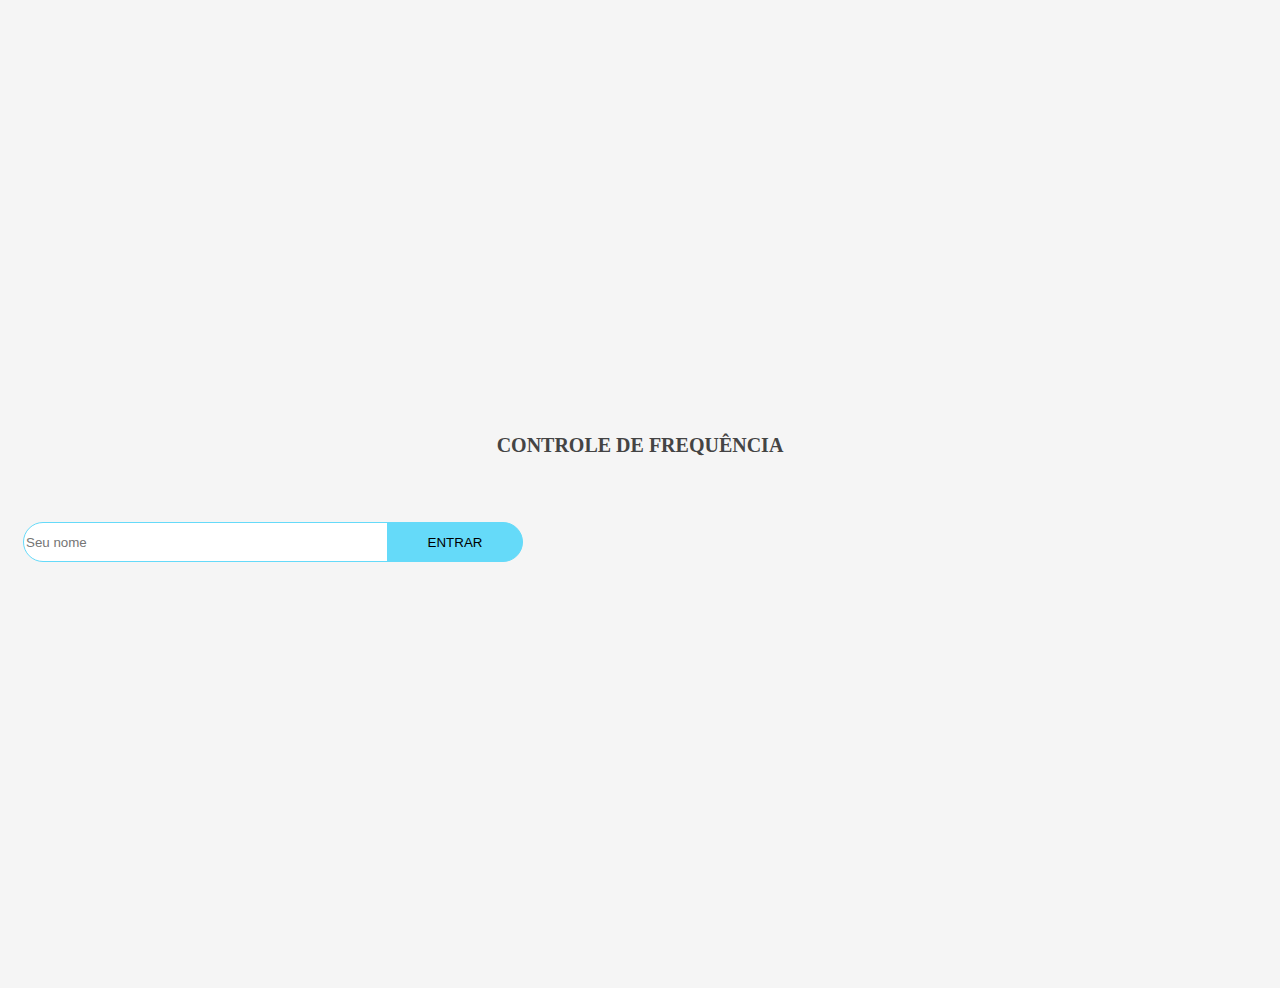
<file: index.html>
<!DOCTYPE html>
<html lang="pt-br">
<head>
    <meta charset="UTF-8">
    <meta http-equiv="X-UA-Compatible" content="IE=edge">
    <meta name="viewport" content="width=device-width, initial-scale=1.0">
    <title>Controle de Frequência</title>

    <link rel="shortcut icon" href="/assets/icon.png">

     <!-- fonte -->
     <link rel="preconnect" href="https://fonts.gstatic.com">
     <link href="https://fonts.googleapis.com/css2?family=Roboto:wght@300;400;700&display=swap" rel="stylesheet">


     <!-- Bootstrap-->
     <link href="https://cdn.jsdelivr.net/npm/bootstrap@5.0.0-beta3/dist/css/bootstrap.min.css" rel="stylesheet" integrity="sha384-eOJMYsd53ii+scO/bJGFsiCZc+5NDVN2yr8+0RDqr0Ql0h+rP48ckxlpbzKgwra6" crossorigin="anonymous">

<!-- CSS -->
<link rel="stylesheet" href="Style/style.css">

     <!-- jquery -->
     <script src="https://code.jquery.com/jquery-3.6.0.min.js" integrity="sha256-/xUj+3OJU5yExlq6GSYGSHk7tPXikynS7ogEvDej/m4=" crossorigin="anonymous"></script>


    </head>

    <body class="text-center">

    <main class="form-signin">
        <div id="news-area">
            <div class="container">
              <div class="col-md-12">
                <h3 class="main-title">CONTROLE DE FREQUÊNCIA</h3>
              </div>              
              <form action="page contador.html"  method="post">
                <input type="text" class="form-control" id="input" name="email" placeholder="Seu nome" required="Pro favor preencha o campo">
                <input type="submit" id="btn" value="Entrar">
              </form>
            </div>
          </div>
    </main>

    

    <script src="js/scripts.js"></script>
</body>
</html>
</file>
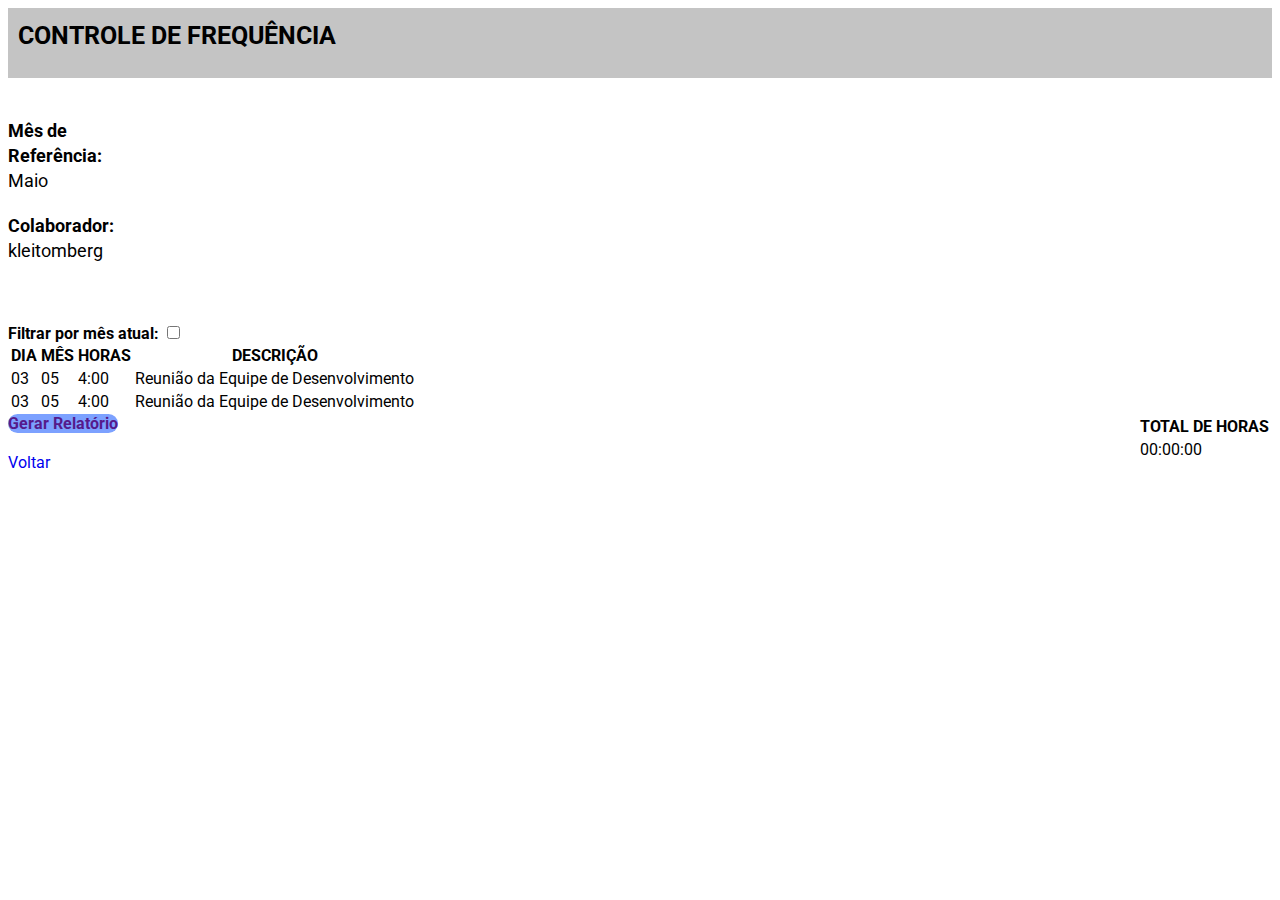
<file: historico.html>
<!DOCTYPE html>
<html lang="pt-br">
    <head>
        <meta charset="UTF-8">
        <meta http-equiv="X-UA-Compatible" content="IE=edge">
        <meta name="viewport" content="width=device-width, initial-scale=1.0">
        <title>Historico</title>
    
        
         <!-- fonte -->
         <link rel="preconnect" href="https://fonts.gstatic.com">
         <link href="https://fonts.googleapis.com/css2?family=Roboto:wght@300;400;700&display=swap" rel="stylesheet">
    
    
         <!-- Bootstrap-->
         <link href="https://cdn.jsdelivr.net/npm/bootstrap@5.0.0-beta3/dist/css/bootstrap.min.css" rel="stylesheet" integrity="sha384-eOJMYsd53ii+scO/bJGFsiCZc+5NDVN2yr8+0RDqr0Ql0h+rP48ckxlpbzKgwra6" crossorigin="anonymous">
    
    <!-- CSS -->
    <link rel="stylesheet" href="Style/historico.css">
    
         <!-- jquery -->
         <script src="https://code.jquery.com/jquery-3.6.0.min.js" integrity="sha256-/xUj+3OJU5yExlq6GSYGSHk7tPXikynS7ogEvDej/m4=" crossorigin="anonymous"></script>
    
    
        </head>
<body>
    <header> 
        <div class="container">

        <div class="col-md-12 navbar">
            <h3 class="main-title">CONTROLE DE FREQUÊNCIA</h3>
        </div>

    </div>
    </header>

<main class="principal">

    <div class="container kb ">
        <div class="row">

        <div class="col-md-6 cabe">
            <p> <span> Mês de Referência: </span> Maio </p> 
            <p> <span>Colaborador:</span> kleitomberg </p>    
        </div>

        <div class="col-md-6 filtro  text-end"> 

            Filtrar por mês atual:
        
            <input type="checkbox" name="filtro" id="ff" class="check">
           
        </div>
    </div>
    </div> 
</main>

<!-- tabela de relatório -->
<div class="container div-table text-center mt-5">
        
    <table class="table table-borderless">
        <thead class=" border-secondary">
            <tr class="">
                <th class="col-lg-2" scope="col">DIA</th>
                <th class="col-lg-3" scope="col">MÊS</th>
                <th class="col-lg-3" scope="col">HORAS</th>
                <th class="col-lg-4" scope="col">DESCRIÇÃO</th>
            </tr>
        </thead>
        <tbody>
            <tr class="">
                <td class="col-lg-2">03</td>
                <td class="col-lg-3">05</td>
                <td class="col-lg-3">4:00</td>
                <td class="col-lg-4">Reunião da Equipe de Desenvolvimento</td>
            </tr>
            <tr class="">
                <td class="col-lg-2">03</td>
                <td class="col-lg-3">05</td>
                <td class="col-lg-3">4:00</td>
                <td class="col-lg-4">Reunião da Equipe de Desenvolvimento</td>
            </tr>
        </tbody>
    </table>


    <!-- tabela de total de horas -->
    <table class="table table-borderless  total-horas">
        <thead class="">
            <tr class="">
                <th class="col-lg-2 main-title" scope="col">TOTAL DE HORAS</th>
            </tr>
        </thead>
        <tbody>
            <tr class="">
                <td class="col-lg-2">00:00:00</td>
            </tr>
        </tbody>
    </table>

    <!-- botão de gerar relatório -->
    <div class="container mt-5">
            <a href="" class="btn text-dark azul-do-botao" value="Gerar Relatório"><strong>Gerar Relatório</strong></a>
        <p> <a href="page contador.html"> Voltar </a></p>
        </div>

</div>
    
</body>
</html>
</file>
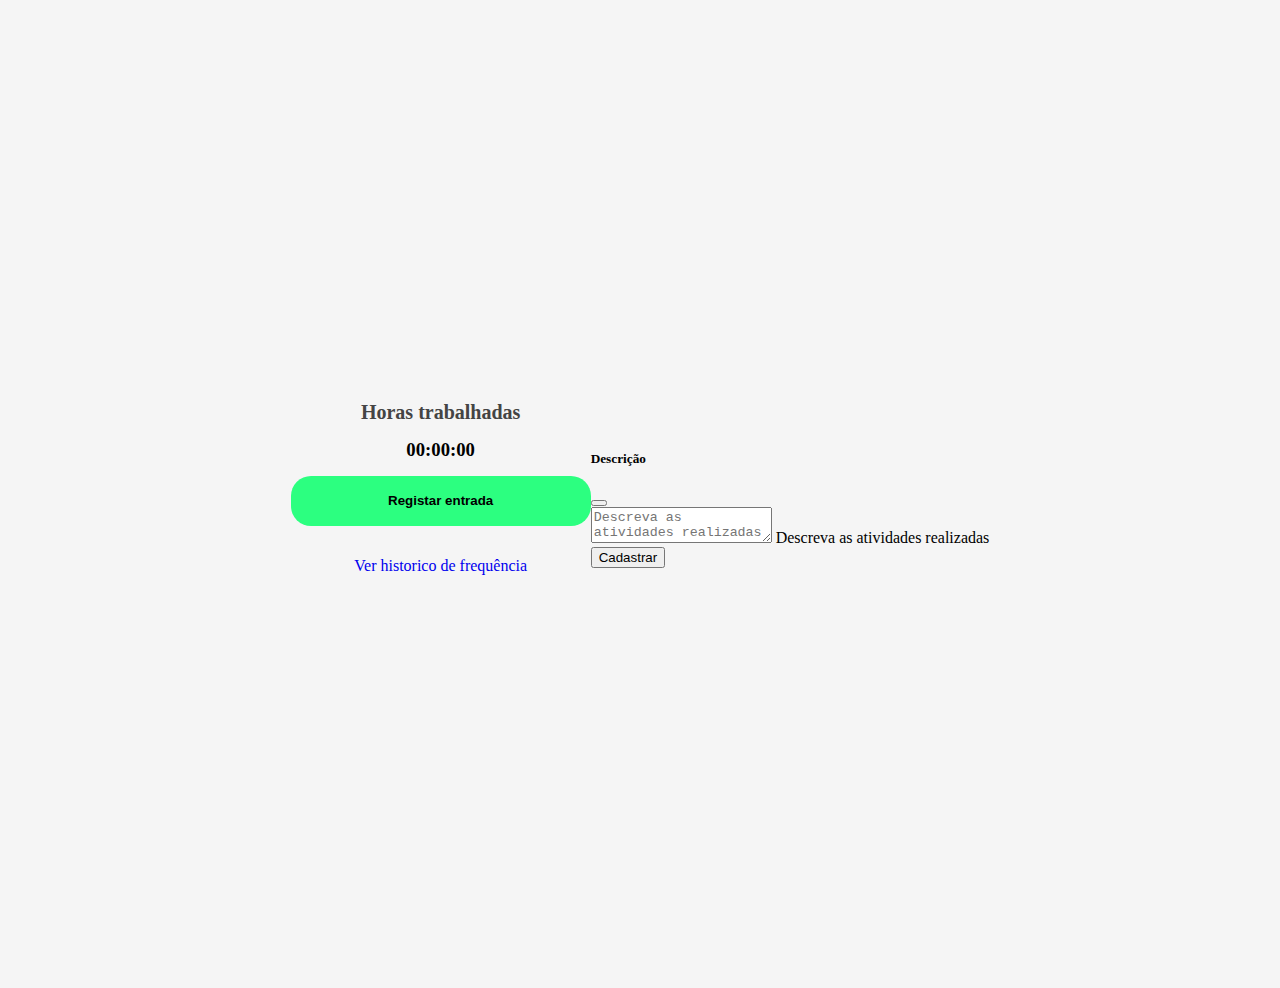
<file: page contador.html>
<!DOCTYPE html>
<html lang="pt-br">
    <head>
        <meta charset="UTF-8">
        <meta http-equiv="X-UA-Compatible" content="IE=edge">
        <meta name="viewport" content="width=device-width, initial-scale=1.0">
        <title>Contador</title>
    
         <!-- fonte -->
         <link rel="preconnect" href="https://fonts.gstatic.com">
         <link href="https://fonts.googleapis.com/css2?family=Roboto:wght@300;400;700&display=swap" rel="stylesheet">
    
    
         <!-- Bootstrap-->
         <link href="https://cdn.jsdelivr.net/npm/bootstrap@5.0.0-beta3/dist/css/bootstrap.min.css" rel="stylesheet" integrity="sha384-eOJMYsd53ii+scO/bJGFsiCZc+5NDVN2yr8+0RDqr0Ql0h+rP48ckxlpbzKgwra6" crossorigin="anonymous">
    
    <!-- CSS -->
    <link rel="stylesheet" href="Style/contador.css">

    
         <!-- jquery -->
         <script src="https://code.jquery.com/jquery-3.6.0.min.js" integrity="sha256-/xUj+3OJU5yExlq6GSYGSHk7tPXikynS7ogEvDej/m4=" crossorigin="anonymous"></script>
    
    
        </head>
<body>
    <header>

    </header>
    <main class="principal">
        <div class="container">
        <div class="col-md=12 texto"> 

        <h3 class="main-title">Horas trabalhadas </h3>
    
         </div>
         <div class="col-md-12">
   

        <h3 id="contador" class="clock"> 00:00:00 </h3>
        </div>

    <div class="col-md-12">
        <input type="button" data-bs-toggle="" data-bs-target="" onclick="start();" class="btn-inicio" id="relogio" value="Registar entrada">
       <!-- <button onclick="start();" class="btn-inicio" id="relogio"> Registar entrada </button>
        -->
        <p> <a href="historico.html"> Ver historico de frequência </a> </p>
    </div>
    </div>
    </main>

      
      
   
    
    <div class="text-center mt-5 mb-3">              

        <!-- Modal Comentado Funcionando -->
        <div class="modal fade " id="exampleModal" tabindex="-1" aria-labelledby="exampleModalLabel" aria-hidden="true" >
            
            <div class="modal-dialog">
              <div class="modal-content">
                <div class="modal-header">
                  <h5 class="modal-title" id="exampleModalLabel">Descrição</h5>
                  <button type="button" class="btn-close" data-bs-dismiss="modal" aria-label="Close"></button>
                </div>
                <div class="modal-body">
                  <form  >
                    
                    <div class="mb-3 form-floating">
                   
                        <textarea class="form-control h-75" id="message-text" placeholder="Descreva as atividades realizadas"></textarea>
                        <label for=""></label>

                        <label class="form-label label-titulo" for="floatingInput1">Descreva as atividades realizadas</label>
                    </div>
                  </form>
                </div>
                <div class="modal-footer">
              <button type="button" class="btn btn-primary">Cadastrar</button>
                </div>
              </div>
            </div>
          </div>
       
        </div>
    
    <script src="https://cdn.jsdelivr.net/npm/bootstrap@5.0.0/dist/js/bootstrap.bundle.min.js" integrity="sha384-p34f1UUtsS3wqzfto5wAAmdvj+osOnFyQFpp4Ua3gs/ZVWx6oOypYoCJhGGScy+8" crossorigin="anonymous"></script>


    <script src="js/scripts.js"></script>
</body>
</html>
</file>
<file: Style/style.css>
/* Gerais*/

body {
    display: flex;
    align-items: center;
    padding-top: 40px;
    padding-bottom: 40px;
    background-color: #f5f5f5;
}


html, body {
    height: 100%;
}

.form-signin {
    width: 100%;
    max-width: 2030px;
    height: auto;
    padding: 15px;
    margin: auto;
    
}
main {
    display: block;
}


/* formulario */

form {
    display: block;
    margin-top: 0em;
}

  
  #input {
    border-radius: 0;
    border-top-left-radius: 20px;
    border-bottom-left-radius: 20px;
    border-top-right-radius: 20px ;
    border-bottom-right-radius: 20px ;
    border: 1px solid #65daf9;
    display: inline;
    box-sizing: border-box;
    
    width: 40%;
    height: 40px;
  }
  
  #btn {
    border-top-right-radius: 20px;
    border-bottom-right-radius: 20px;
    border: 1px solid #65daf9;
    background-color: #65daf9;
    color: rgb(0, 0, 0);
    font-weight:500;
    text-transform: uppercase;
    height: 40px;
    padding: 0 40px;
    margin-left: -130px;
    position: absolute;
    transition: .5s;
  }
  
  #btn:hover {
    background-color: #FFF;
    color: #65daf9;
  }

  .main-title {
    color: #444;
    margin: 0 0 65px 0;
    font-size: 20px;
    text-align: center;
    font-weight: bold;
  }
  
  .main-title::after {
    content: "";
    width: 15%;
    position: absolute;
    top: 60px;
    left: 42.5%;
  }
</file>
<file: Style/historico.css>
body{
    font-family: roboto;
    justify-content: center;
}


.navbar{
background-color: #c4c4c4;
font-weight:700;
padding: 10px;
line-height: 35px;
font-size: 25px;
height: 50px;

}

.cabe{
 
    margin-top: 20px;
    padding:-20px;
    display: inline-block;
    
    
  
}
.cabe p{
    margin: 0;
    font-size: 18px;
    line-height: 25px;
    width: 50%;      
   
}

span{
    font-weight: bold;
    
      }

.filtro{    
    font-weight: bold;
    margin-top: 60px;
   

}

.principal{
   
    justify-content: center;
    align-items: center;
    display: block;
    margin: 0;

}

h3{
    font-weight: bold;
    font-size: 25px;
    line-height: 35,16px;
    font-style: normal;
    margin: 0;
}

/* tabela*/


.total-horas{
    float: right;
    max-width: 200px;
}

.azul-do-botao{
    background: rgba(44, 103, 255, 0.62);
    border-radius: 20px;
    width: 250px;
}

a{      
    text-decoration: none;
}

.container p{
    margin-top: 20px;
}
</file>
<file: Style/contador.css>
.btn-inicio{
    position:relative;
    width: 300px;
    height: 50px;   
        border: none;
    font-weight: bold;    
    background: #2CFF80;
    border-radius: 20px;
    margin-bottom: 15px;

}

.btn-inicio:hover{
    border: solid 1px #2CFF80;
    background-color: transparent;
    color:#2CFF80;
}

.btn-fim{
    position:relative;
    width: 300px;
    height: 50px;   
        border: none;
    font-weight: bold;    
    background: #FF452C;
    border-radius: 20px;
    margin-bottom: 15px;

}


.btn-fim:hover{
    background-color: transparent;
    border: solid 1px #FF452C;;
    color:#FF452C;;
}

/* Gerais*/

body {
    display: flex;
    align-items: center;
    padding-top: 40px;
    padding-bottom: 40px;
    background-color: #f5f5f5;
    justify-content: center;
}


html, body {
    height: 100%;
}

.form-signin {
    width: 100%;
    max-width: 2030px;
    height: auto;
    padding: 15px;
    margin: auto;
    
}
main {
    align-items: center;
    text-align: center;
    justify-content: center;
}
h3{
    align-items: center;
    text-align: center;
    justify-content: center;
    margin-bottom: 15px;
    margin-top: -5px;
}

.texto{
    
    margin-bottom: 20px;
    
}
header{
    display: block;
    height: 100%;
    
}

a{
    text-decoration: none;
}

.main-title {
    color: #444;
    
    font-size: 20px;
    text-align: center;
    font-weight: bold;
  }
  
  .main-title::after {
    content: "";
    width: 15%;
    position: absolute;
    top: 60px;
    left: 42.5%;
  }
</file>
